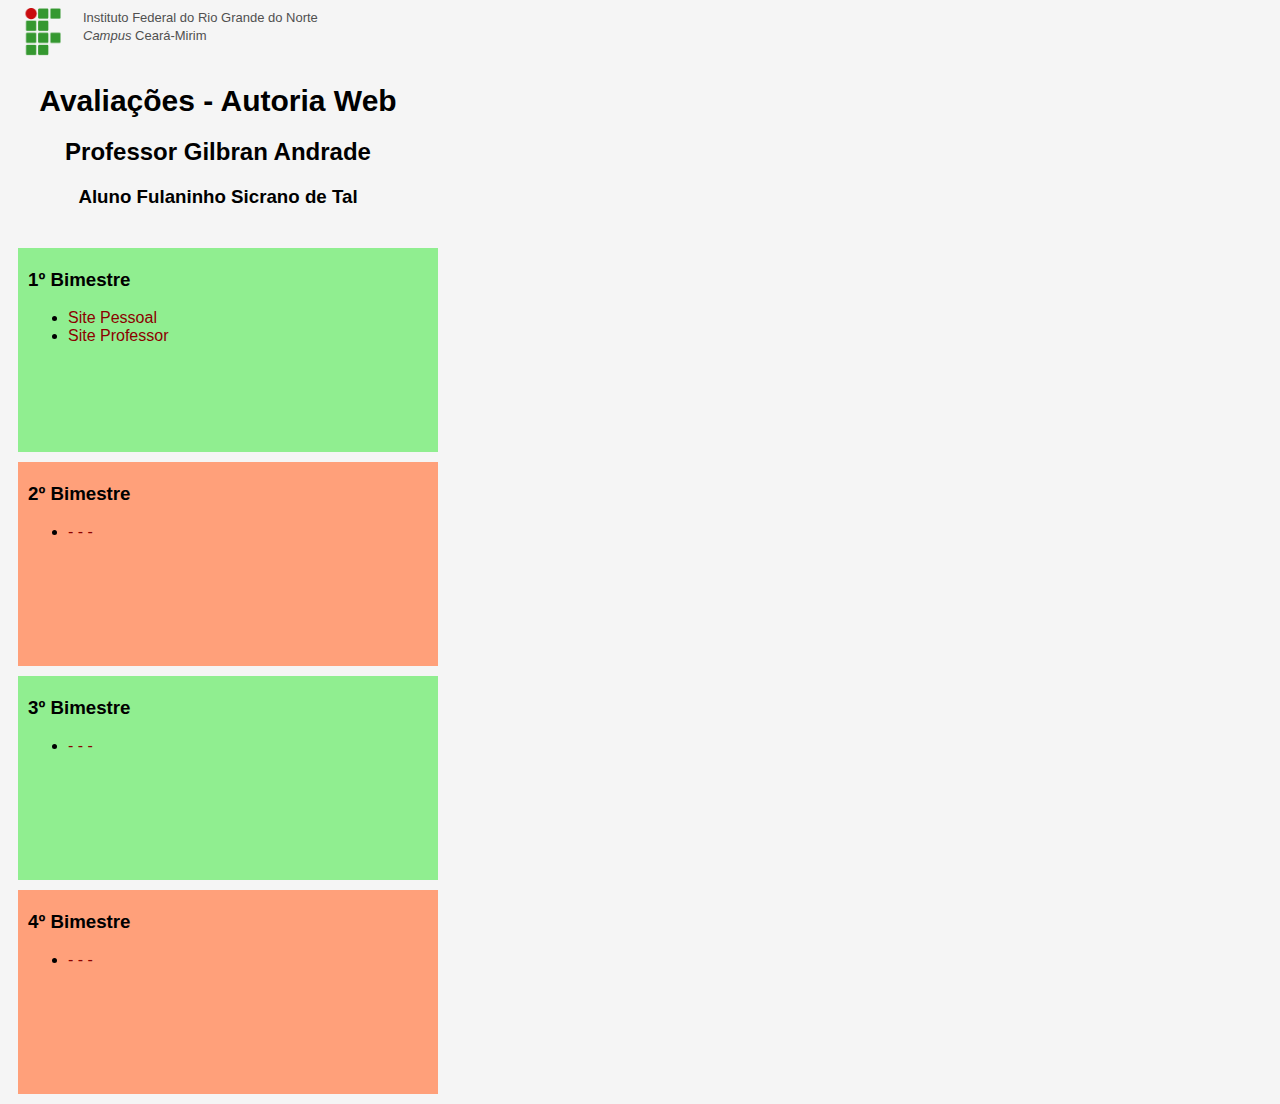
<file: index.html>
<!DOCTYPE html>
<html>
<head>
    <title>Avaliação</title>
    <link rel='stylesheet' href='style.css'>
</head>
<body>
    <div class="topo">
        <img class="logo" src="images/if_small.png">
        <span class="ifrn">Instituto Federal do Rio Grande do Norte</span><br>
        <span class="ifrn"><em>Campus</em> Ceará-Mirim</span>
    </div>
    <div class="titulo">
        <h1>Avaliações - Autoria Web</h1>
        <h2>Professor Gilbran Andrade</h2>
        <h3>Aluno Fulaninho Sicrano de Tal </h4>
    </div>
    <div class="bimestre bimImpar">
        <h3>1º Bimestre</h3>
        <ul>
            <li><a href="#">Site Pessoal</a></li>
            <li><a href="#">Site Professor</a></li>
        </ul>
    </div>
    <div class="bimestre bimPar">
        <h3>2º Bimestre</h3>
        <ul>
            <li><a href="#">- - -</a></li>
        </ul>
    </div>
    <div class="bimestre bimImpar">
        <h3>3º Bimestre</h3>
        <ul>
            <li><a href="#">- - -</a></li>
        </ul>
    </div>
    <div class="bimestre bimPar">
        <h3>4º Bimestre</h3>
        <ul>
            <li><a href="#">- - -</a></li>
        </ul>
    </div>
</body>
</html>
</file>
<file: style.css>
body {
    background-color: whitesmoke;
    font-family:'Lucida Sans', 'Lucida Sans Regular', 'Lucida Grande', 'Lucida Sans Unicode', Geneva, Verdana, sans-serif;
}

.bimestre {
    width: 400px;
    height: 200px;
    margin: 10px;
    padding: 2px 10px;
}

.bimImpar {
    background-color: lightgreen;
}

.bimPar {
    background-color: lightsalmon;
}

.logo {
    width: 40px;
    float: left;
    padding-right: 20px;
    margin-left: 15px;
}

a:link,
a:visited {
    color: darkred;
    text-decoration: none;
}
a:hover {
    color: red;
    text-decoration: underline;
}

.ifrn {
    color: rgb(80, 80, 80);
    font-size: small;
}

.titulo {
    width: 400px;
    margin: 40px 0;
    padding: 0px 10px;
    text-align: center;
}

h1 {
    font-size: 30px;
}

.topo {
    width: 400px;
}
</file>
